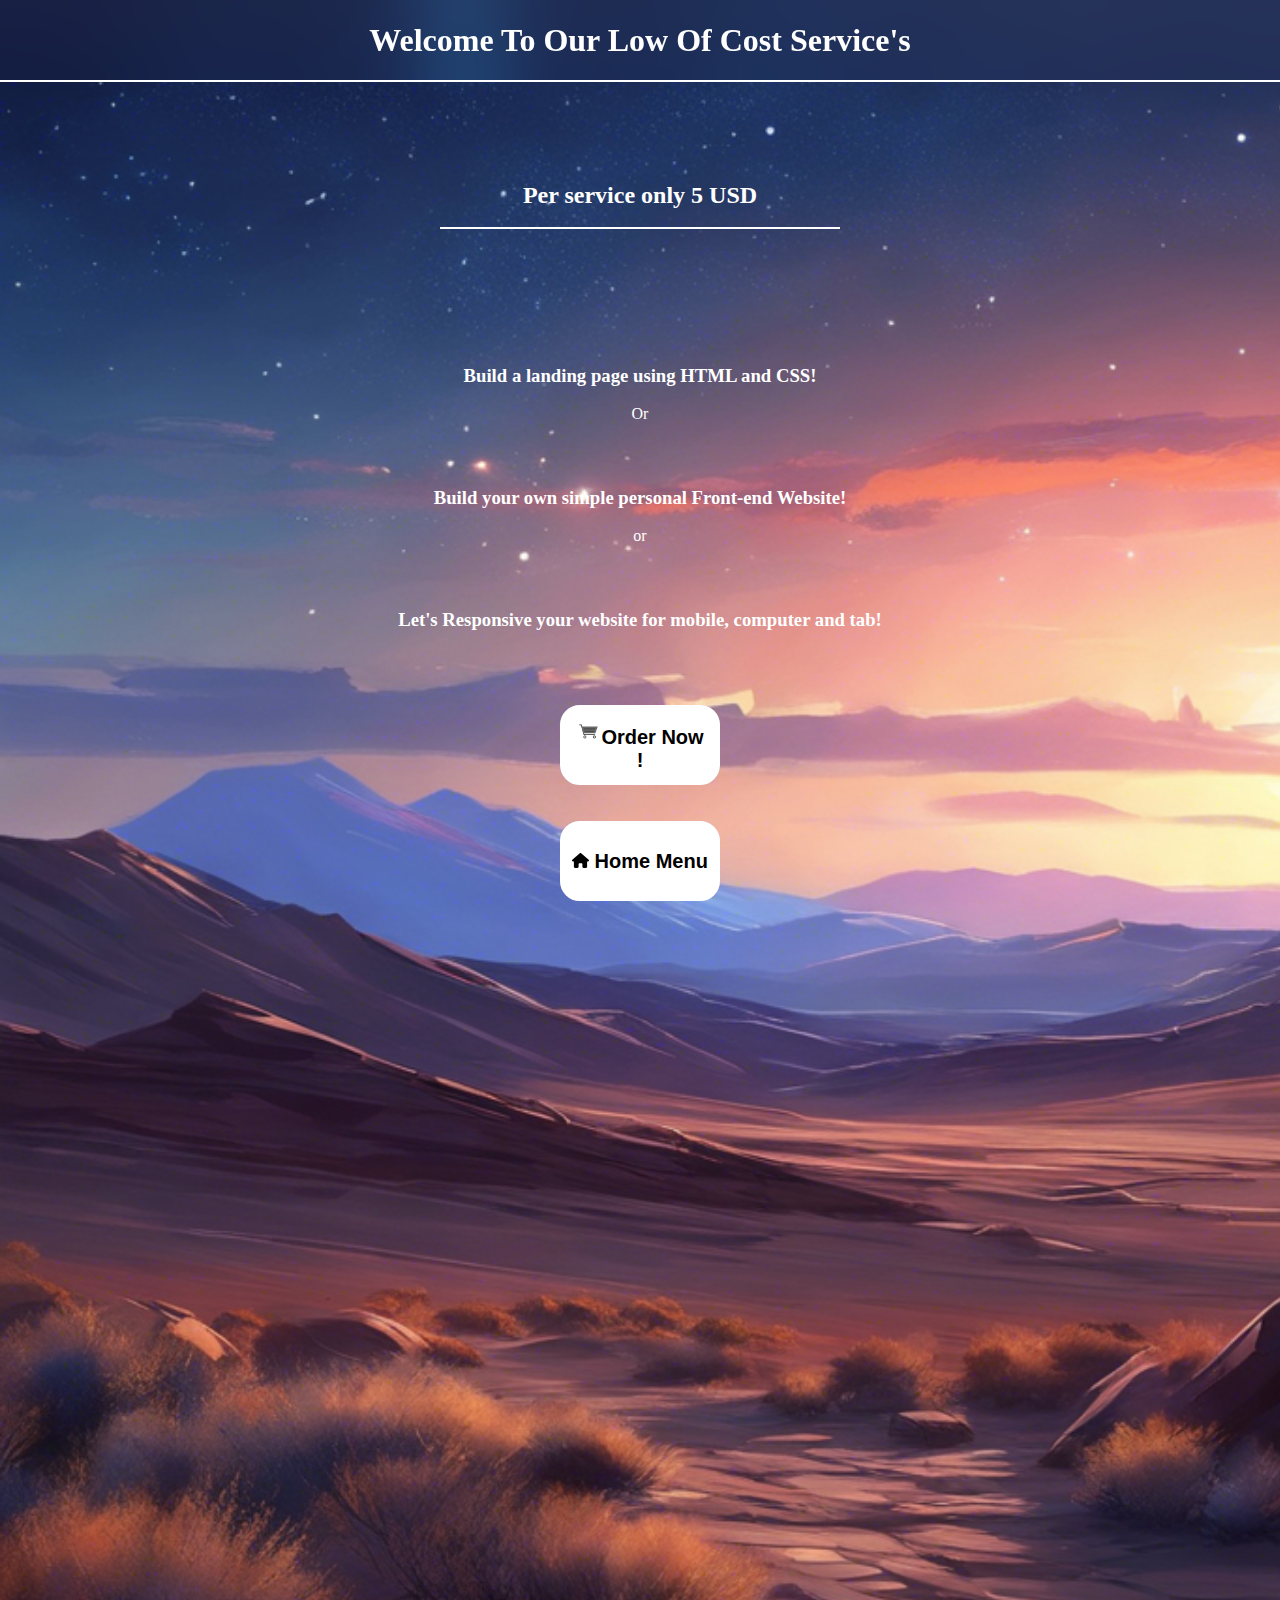
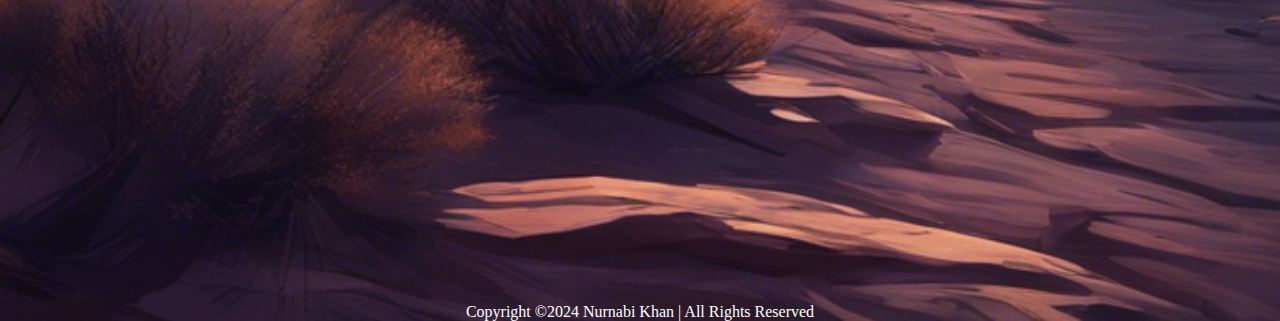
<file: services.html>
<html>
<head>
  <meta charset="UTF-8">
  <meta name="viewport" content="width=device-width, initial-scale=1.0">
  <meta http-equiv="X-UA-Compatible" content="ie=edge">
  <title>Service's</title>
  <style>
  * {
    margin: 0;
    padding: 0;
    color: white
  }
  

  /*Nav*/
    body {
      background-image: url("bgpic2.jpg");
      background-size: cover;
      background-repeat: repeat-x;
    }
    
      .navdiv {
    height: 80px;
    width: 100vw;
    color: white;
    display: flex;
    justify-content: center;
    align-items: center;
    backdrop-filter: blur(40px);
    border-bottom: 2px solid white;
    position: absolute;
  }
  
   .services {
   width: 100vw;
   display: flex;
   flex-direction: column;
   justify-content: space-around;
   align-items: center;
 }

.service {
  margin-top: 5%;
}

.un {
  height: 2px;
  width: 400px;
  background: white;
}

    .button {
      height: 200px;
      width: 100vw;
      display: flex;
      flex-direction: column;
      justify-content: center;
      align-items: center;
      z-index: -1;
    }
    
    button {
      height: 80px;
      width: 160px;
      padding: 10px;
      background: white;
      border: 2px solid white;
      border-radius: 20px;
      backdrop-filter: blur(50px);
      display: flex;
      justify-content: space-around;
      align-items: center;
    }
    
    a {
      text-decoration: none;
      color: black;
      font-size: 20px;
      font-weight: bold;
    }
    
    .cart {
      height: 25px;
    }
    
    .img {
      height: 15px;
    }
    
    .ftr {
  
  display: flex;
  justify-content: center;
  align-items: center;
  width: 100vw;
  margin-top: 1000px;

}
  
  </style>
</head>
<body>
  
  
  <!-- Nav  -->
  
  <header>
    <nav>
      <div class="navdiv">
        <h1>Welcome To Our Low Of Cost Service's</h1>
      </div>
    </nav>
  </header> <br>
  
  <!-- Body -->
  <main>
      <hr>
  <br>
  
  <!-- Service's-->
  <br> <br> <br> <br>  <br> <br> <br> <br>
  <div class="services">
    
    <h2>Per service only 5 USD</h2> <br>
    <div class="un"></div>   <br> <br> <br> <br>
    
    <div class="service">
           
      <h3 class="sr"> Build a landing page using HTML and CSS!</h3> 
    </div>
    <br> Or
    <div class="service">
           
      <h3 class="sr">Build your own simple personal Front-end Website!</h3> 
    </div>
    <br> or
    
    <div class="service">
      
      <h3 class="sr">Let's Responsive your website for mobile, computer and tab!</h3>
      
    </div>
  </div>    <br> <br> <br> <br>
    
    <div class="button">
      <button><a href="https://wa.me/qr/G2BXAAHSGPNHJ1" target="_blank" onclick="gg();"> <img src="cart.svg" class="cart">Order Now !</a></button> <br> <br>
      <button><a href="index.html"><img src="house-solid.svg" class="img"> Home Menu</a></button>
    </div>
    
  </main>
  
  <footer>
  <div class="ftr">
  <p>
  Copyright ©2024 Nurnabi Khan | All Rights Reserved
  </p>
  </div>
</footer>
  
  <script>
    function gg(){
      alert("Message Me in WhatsApp for deal...")
    }
  </script>
</body>
</html>
</file>
